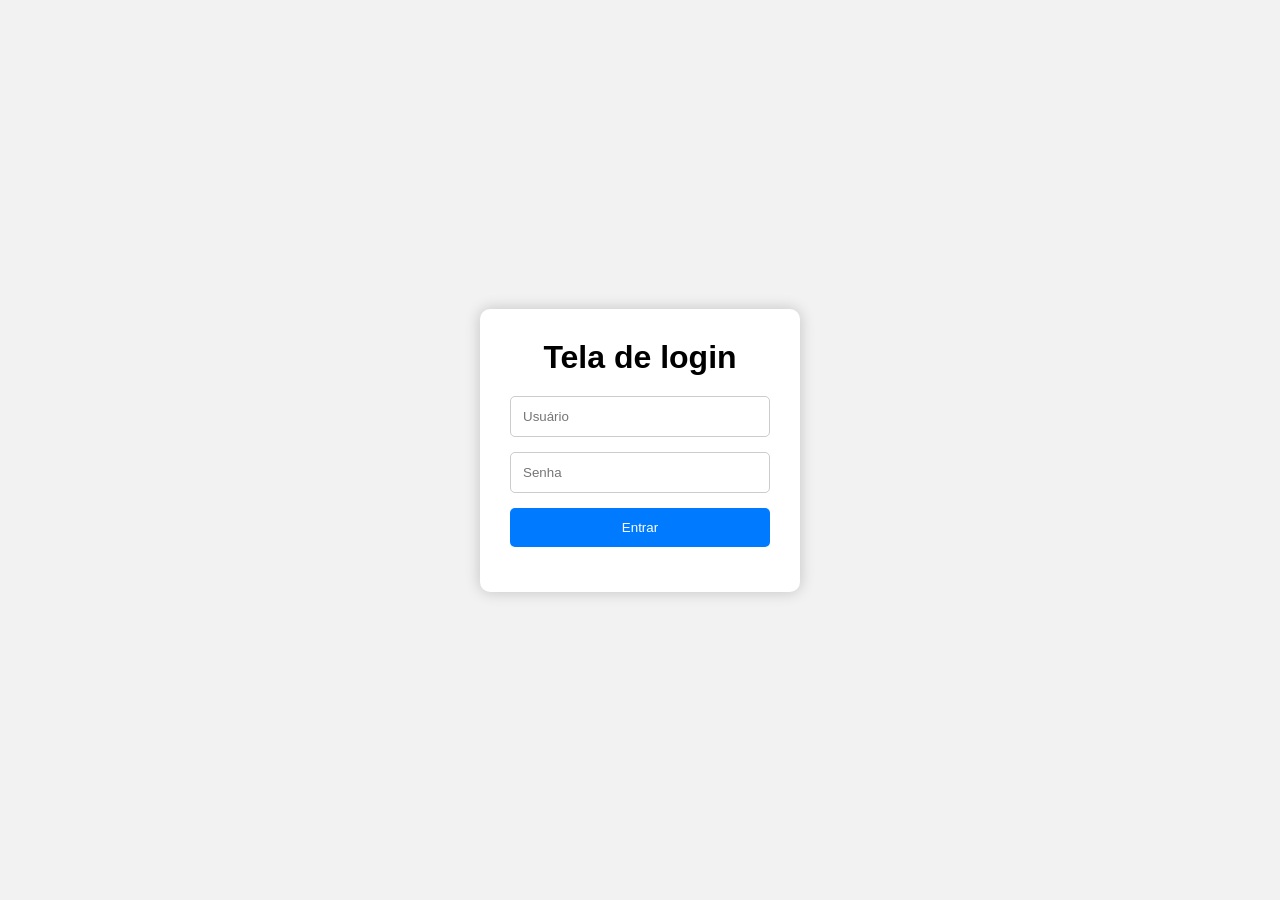
<file: index.html>
<!DOCTYPE html>
<html lang="pt-BR">
<head>
    <meta charset="UTF-8">
        <meta name="viewport" content="width=device-width, initial-scale=1.0">
            <title>Login</title>
                <link rel="stylesheet" href="style.css">
                </head>
                <body>

                    <div class="login-container">
                            <h1>Tela de login</h1>

                                    <input type="text" id="usuario" placeholder="Usuário">
                                            <input type="password" id="senha" placeholder="Senha">

                                                    <button onclick="login()">Entrar</button>

                                                            <p id="mensagem"></p>
                                                                </div>

                                                                    <script src="script.js"></script>
                                                                    </body>
                                                                    </html>
</file>
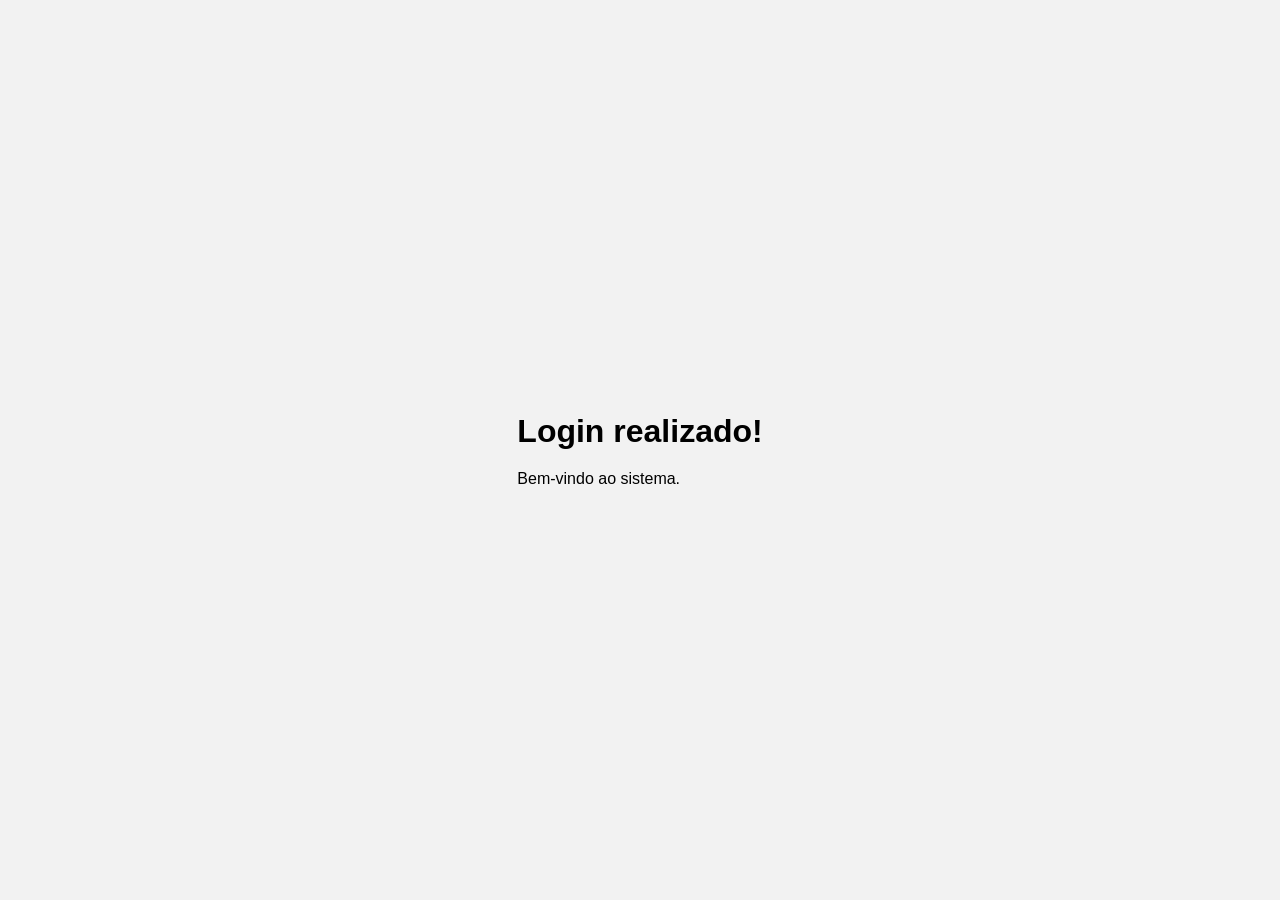
<file: index2.html>
<!DOCTYPE html>
<html lang="pt-BR">
<head>
    <meta charset="UTF-8">
    <title>Sucesso</title>

    <link rel="stylesheet" href="style.css">
</head>

<body>

    <div class="login">

        <h1>Login realizado!</h1>

        <p>Bem-vindo ao sistema.</p>

    </div>

</body>
</html>
</file>
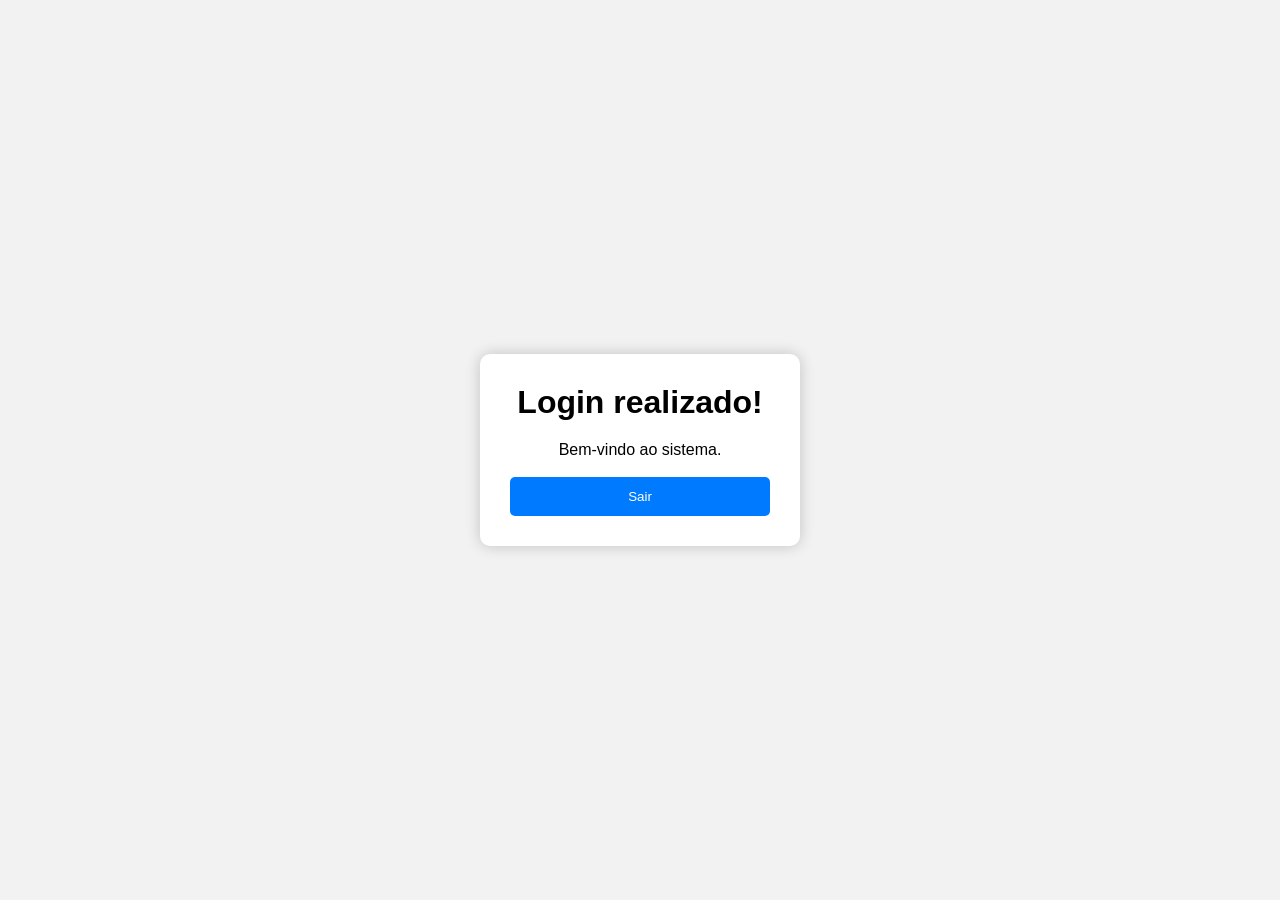
<file: sucesso.html>
<!DOCTYPE html>
<html lang="pt-BR">
<head>
    <meta charset="UTF-8">
        <meta name="viewport" content="width=device-width, initial-scale=1.0">
            <title>Login realizado</title>
                <link rel="stylesheet" href="style.css">
                </head>
                <body>

                    <div class="login-container">
                            <h1>Login realizado!</h1>

                                    <p>Bem-vindo ao sistema.</p>

                                            <br>

                                                    <button onclick="window.location.href='index.html'">
                                                                Sair
                                                                        </button>
                                                                            </div>

                                                                            </body>
                                                                            </html>
</file>
<file: style.css>
* {
        margin: 0;
            padding: 0;
                box-sizing: border-box;
                    font-family: Arial, sans-serif;
                    }

                    body {
                        background: #f2f2f2;
                            display: flex;
                                justify-content: center;
                                    align-items: center;
                                        height: 100vh;
                                        }

                                        .login-container {
                                            background: white;
                                                padding: 30px;
                                                    width: 320px;
                                                        border-radius: 10px;
                                                            box-shadow: 0 0 15px rgba(0, 0, 0, 0.2);
                                                                text-align: center;
                                                                }

                                                                h1 {
                                                                    margin-bottom: 20px;
                                                                    }

                                                                    input {
                                                                        width: 100%;
                                                                            padding: 12px;
                                                                                margin-bottom: 15px;
                                                                                    border: 1px solid #ccc;
                                                                                        border-radius: 5px;
                                                                                        }

                                                                                        button {
                                                                                            width: 100%;
                                                                                                padding: 12px;
                                                                                                    background: #007bff;
                                                                                                        color: white;
                                                                                                            border: none;
                                                                                                                border-radius: 5px;
                                                                                                                    cursor: pointer;
                                                                                                                    }

                                                                                                                    button:hover {
                                                                                                                        background: #0056b3;
                                                                                                                        }

                                                                                                                        #mensagem {
                                                                                                                            margin-top: 15px;
                                                                                                                            }
}
</file>
